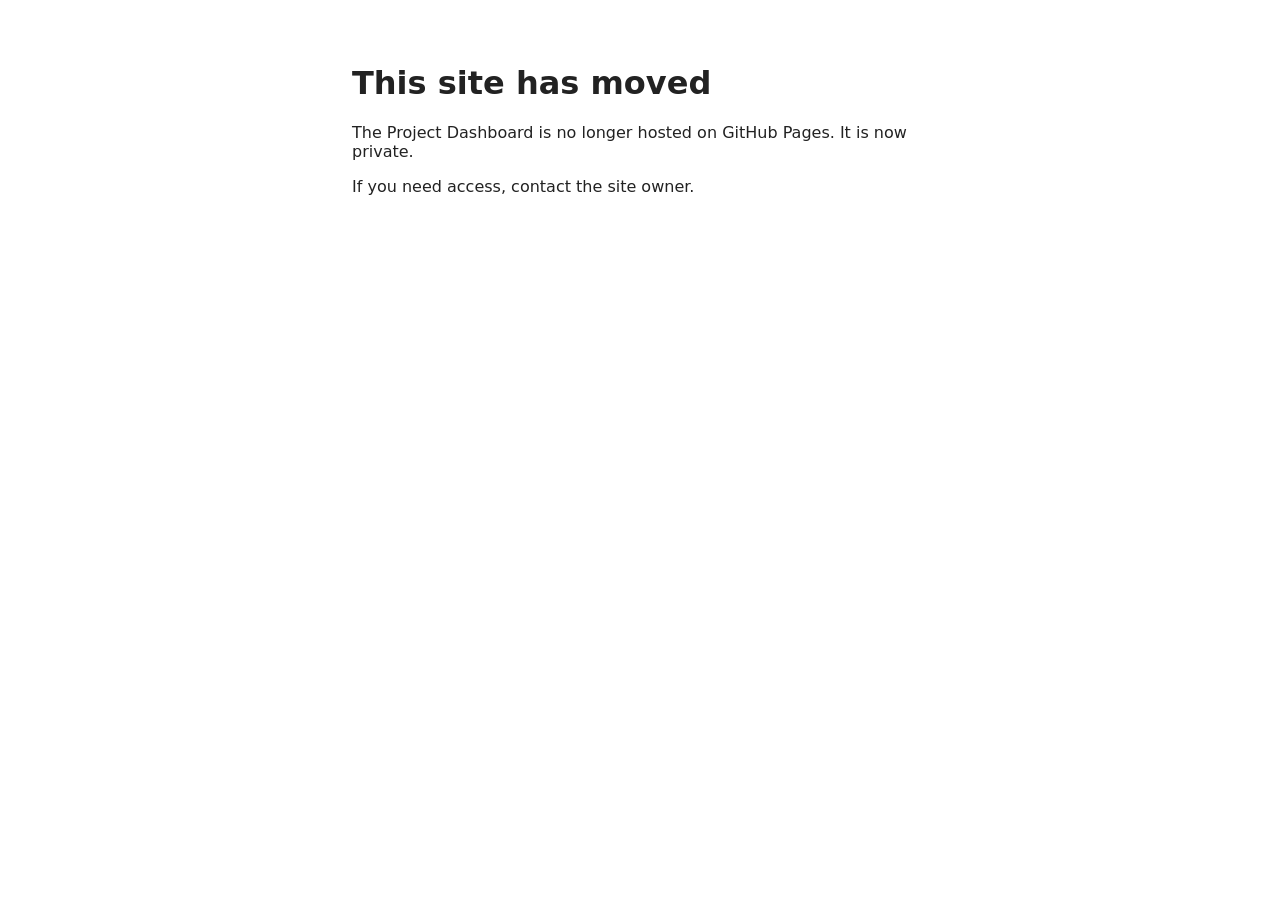
<file: index.html>
<!doctype html>
<html lang="en">
  <head>
    <meta charset="UTF-8" />
    <meta name="viewport" content="width=device-width, initial-scale=1.0" />
    <meta name="robots" content="noindex, nofollow" />
    <title>Moved</title>
    <style>
      body { font-family: system-ui, sans-serif; max-width: 36rem; margin: 4rem auto; padding: 0 1rem; color: #222; }
      a { color: #0b57d0; }
    </style>
  </head>
  <body>
    <h1>This site has moved</h1>
    <p>The Project Dashboard is no longer hosted on GitHub Pages. It is now private.</p>
    <p>If you need access, contact the site owner.</p>
  </body>
</html>
</file>
